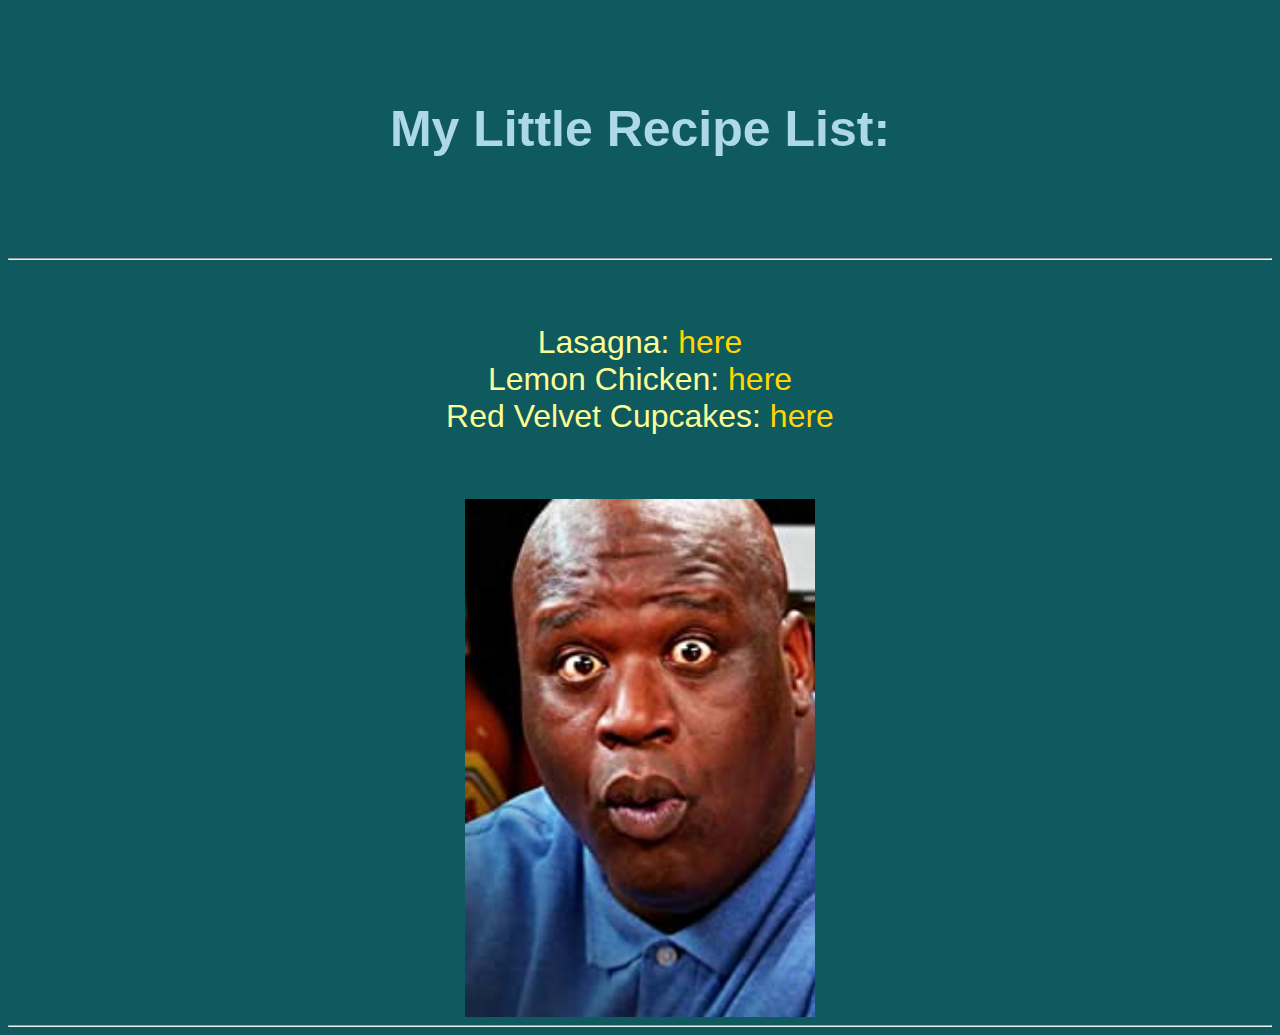
<file: index.html>
<!DOCTYPE html>
<html lang="en">
<head>
    <link rel="stylesheet" href="style.css">
    <meta charset="UTF-8">
    <meta http-equiv="X-UA-Compatible" content="IE=edge">
    <meta name="viewport" content="width=device-width, initial-scale=1.0">
    <title>Odin Recipes</title>
</head>

<body class="background">
    <div class="box">
        <h1 class="heading">My Little Recipe List:</h1>
    </div>
    <hr>
    <!-- List of recipes -->
    <ul class="listed">
    <li>Lasagna: <a href="./eachRecipe/lasagna.html">here</a></li>
    <li>Lemon Chicken: <a href="./eachRecipe/lemonChicken.html">here</a></li>
    <li>Red Velvet Cupcakes: <a href="./eachRecipe/redVelvetCupcakes.html">here</a></li>
    </ul>
    <img src="./images/ooh.jpg" alt="oooh face">
    <hr>
    
</body>
</html>
</file>
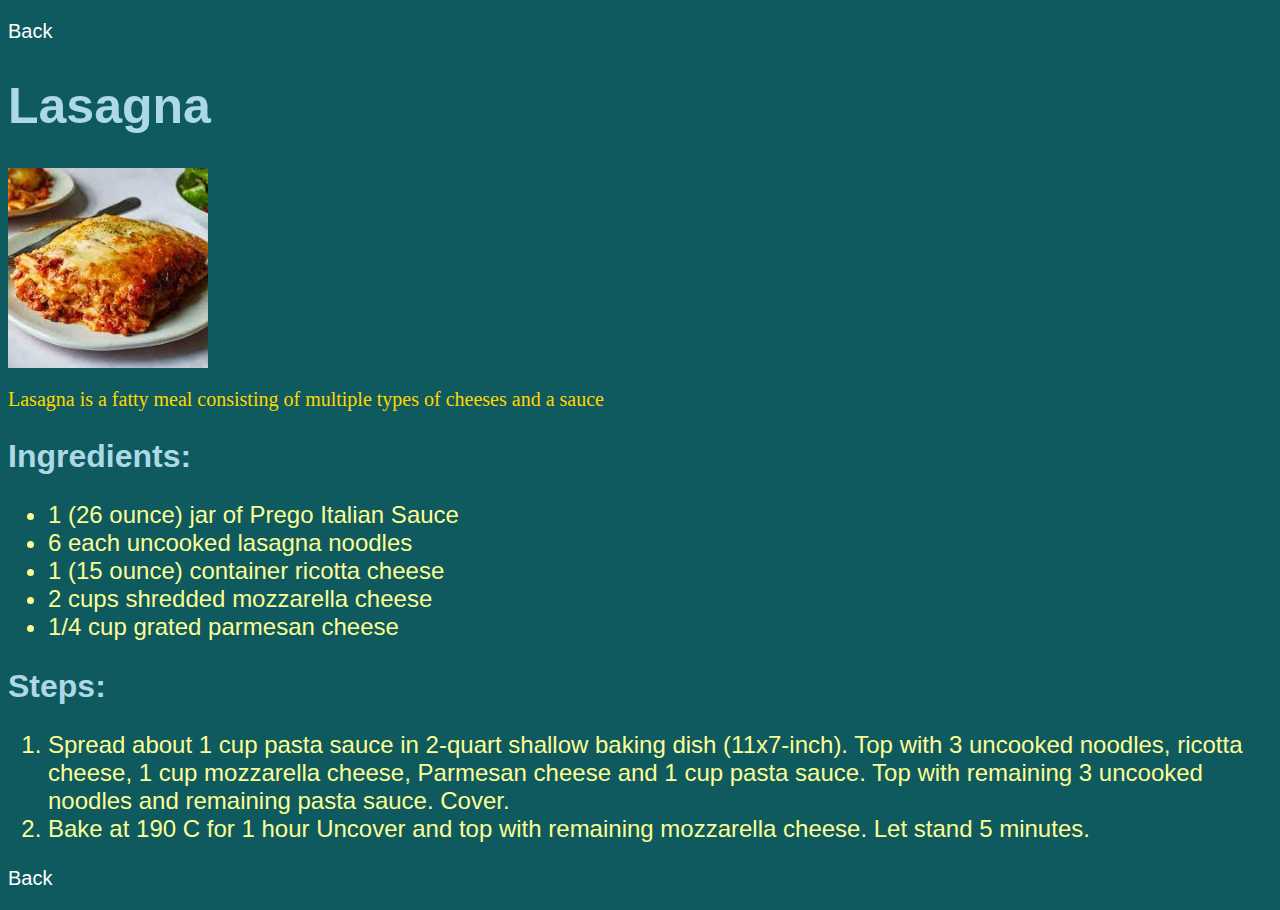
<file: eachRecipe/lasagna.html>
<!DOCTYPE html>
<html lang="en">
<head>
    <link rel="stylesheet" href="../recipe.css">
    <meta charset="UTF-8">
    <meta http-equiv="X-UA-Compatible" content="IE=edge">
    <meta name="viewport" content="width=device-width, initial-scale=1.0">
    <title>Lasagna</title>
</head>

<body class="background">
    
    <p><a href="../index.html" class="back">Back</a></p>
    <h1 class="heading">Lasagna</h1>
    
    <img src="../images/lasagna.jpg" alt="A cooked and seasoned lasagna with a knife next to it lying on a plate.">
    <p>Lasagna is a fatty meal consisting of multiple types of cheeses and a sauce</p>
    
    <h2>Ingredients:</h2>
    <ul class="instructions">
        
        <li>1 (26 ounce) jar of Prego Italian Sauce</li>
        <li>6 each uncooked lasagna noodles</li>
        <li>1 (15 ounce) container ricotta cheese</li>
        <li>2 cups shredded mozzarella cheese</li>
        <li>1/4 cup grated parmesan cheese</li>
    </ul>

    <h2>Steps:</h2>
    <ol class="instructions">
        <li>Spread about 1 cup pasta sauce in 2-quart shallow baking dish (11x7-inch). Top with 3 uncooked noodles, ricotta cheese, 1 cup mozzarella cheese, Parmesan cheese and 1 cup pasta sauce. Top with remaining 3 uncooked noodles and remaining pasta sauce. Cover.</li>
        <li>Bake at 190 C for 1 hour Uncover and top with remaining mozzarella cheese. Let stand 5 minutes.</li>
                
    </ol>

    <p><a href="../index.html" class="back">Back</a></p>

</body>
</html>
</file>
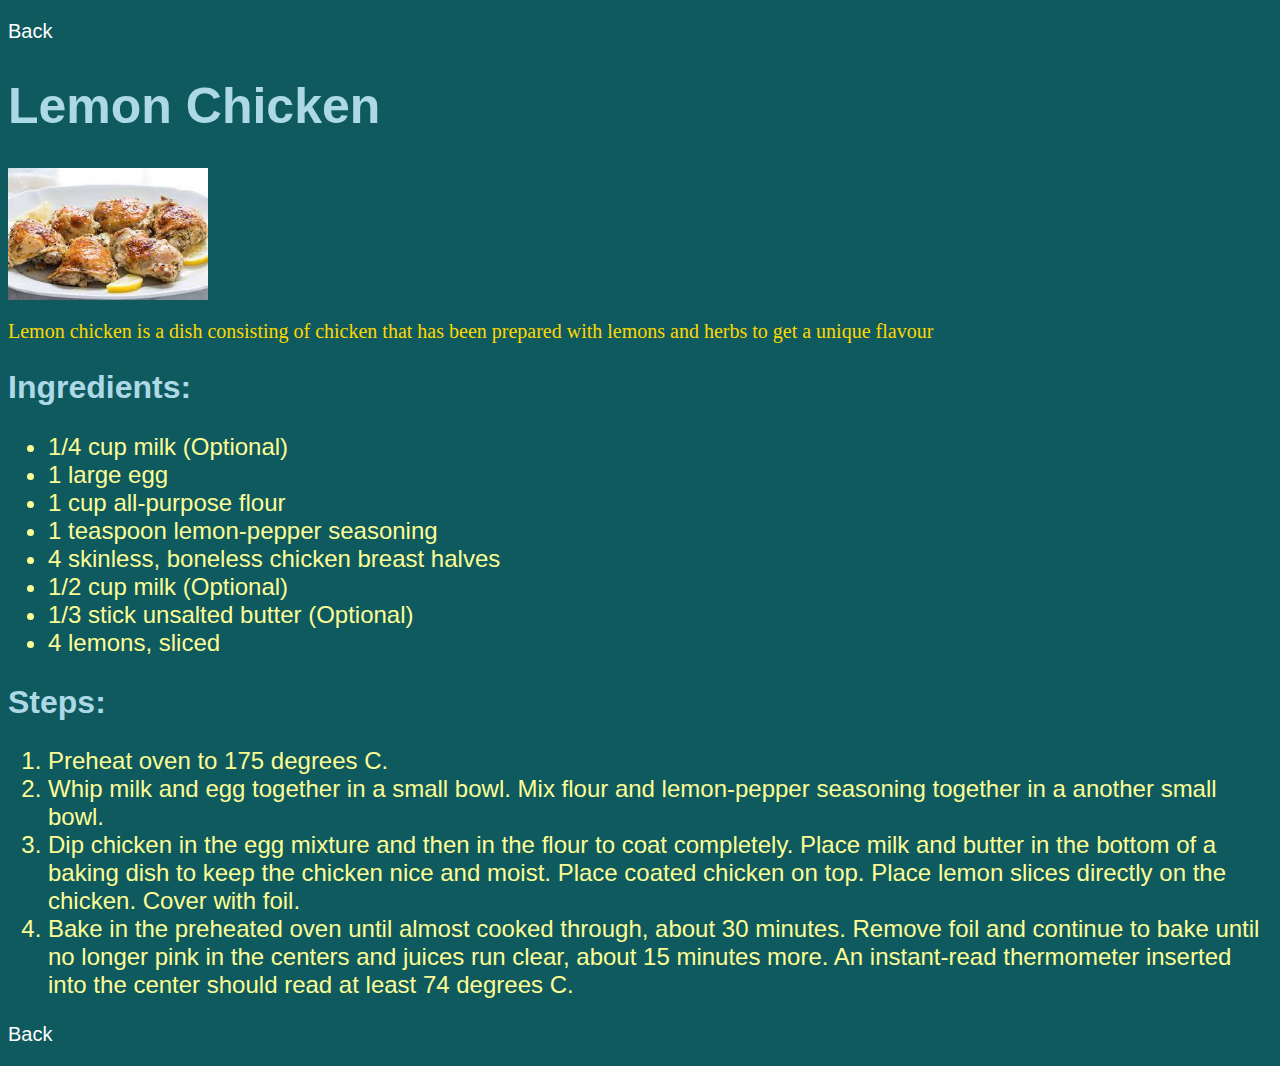
<file: eachRecipe/lemonChicken.html>
<!DOCTYPE html>
<html lang="en">
<head>
    <link rel="stylesheet" href="../recipe.css">
    <meta charset="UTF-8">
    <meta http-equiv="X-UA-Compatible" content="IE=edge">
    <meta name="viewport" content="width=device-width, initial-scale=1.0">
    <title>Lemon Chicken Recipe</title>
</head>

<body class="background">
    
    <p><a href="../index.html" class="back">Back</a></p>
    <h1 class="heading">Lemon Chicken</h1>
    
    <img src="../images/lemonChicken.jpg" alt="Cooked and prepared pieces of chicken on a plate">
    <p>Lemon chicken is a dish consisting of chicken that has been prepared with lemons and herbs to get a unique flavour</p>
    
    <h2>Ingredients:</h2>
    <ul class="instructions">
        <li>1/4 cup milk (Optional)</li>
        <li>1 large egg</li>
        <li>1 cup all-purpose flour</li>
        <li>1 teaspoon lemon-pepper seasoning</li>
        <li>4 skinless, boneless chicken breast halves</li>
        <li>1/2 cup milk (Optional)</li>
        <li>1/3 stick unsalted butter (Optional)</li>
        <li>4 lemons, sliced</li>
    </ul>

    <h2>Steps:</h2>
    <ol class="instructions">
        <li>Preheat oven to 175 degrees C.</li>
        <li>Whip milk and egg together in a small bowl. Mix flour and lemon-pepper seasoning together in a another small bowl.</li>
        <li>Dip chicken in the egg mixture and then in the flour to coat completely. Place milk and butter in the bottom of a baking dish to keep the chicken nice and moist. Place coated chicken on top. Place lemon slices directly on the chicken. Cover with foil.</li>
        <li>Bake in the preheated oven until almost cooked through, about 30 minutes. Remove foil and continue to bake until no longer pink in the centers and juices run clear, about 15 minutes more. An instant-read thermometer inserted into the center should read at least 74 degrees C.</li>
                
    </ol>

    <p><a href="../index.html" class="back">Back</a></p>

</body>
</html>
</file>
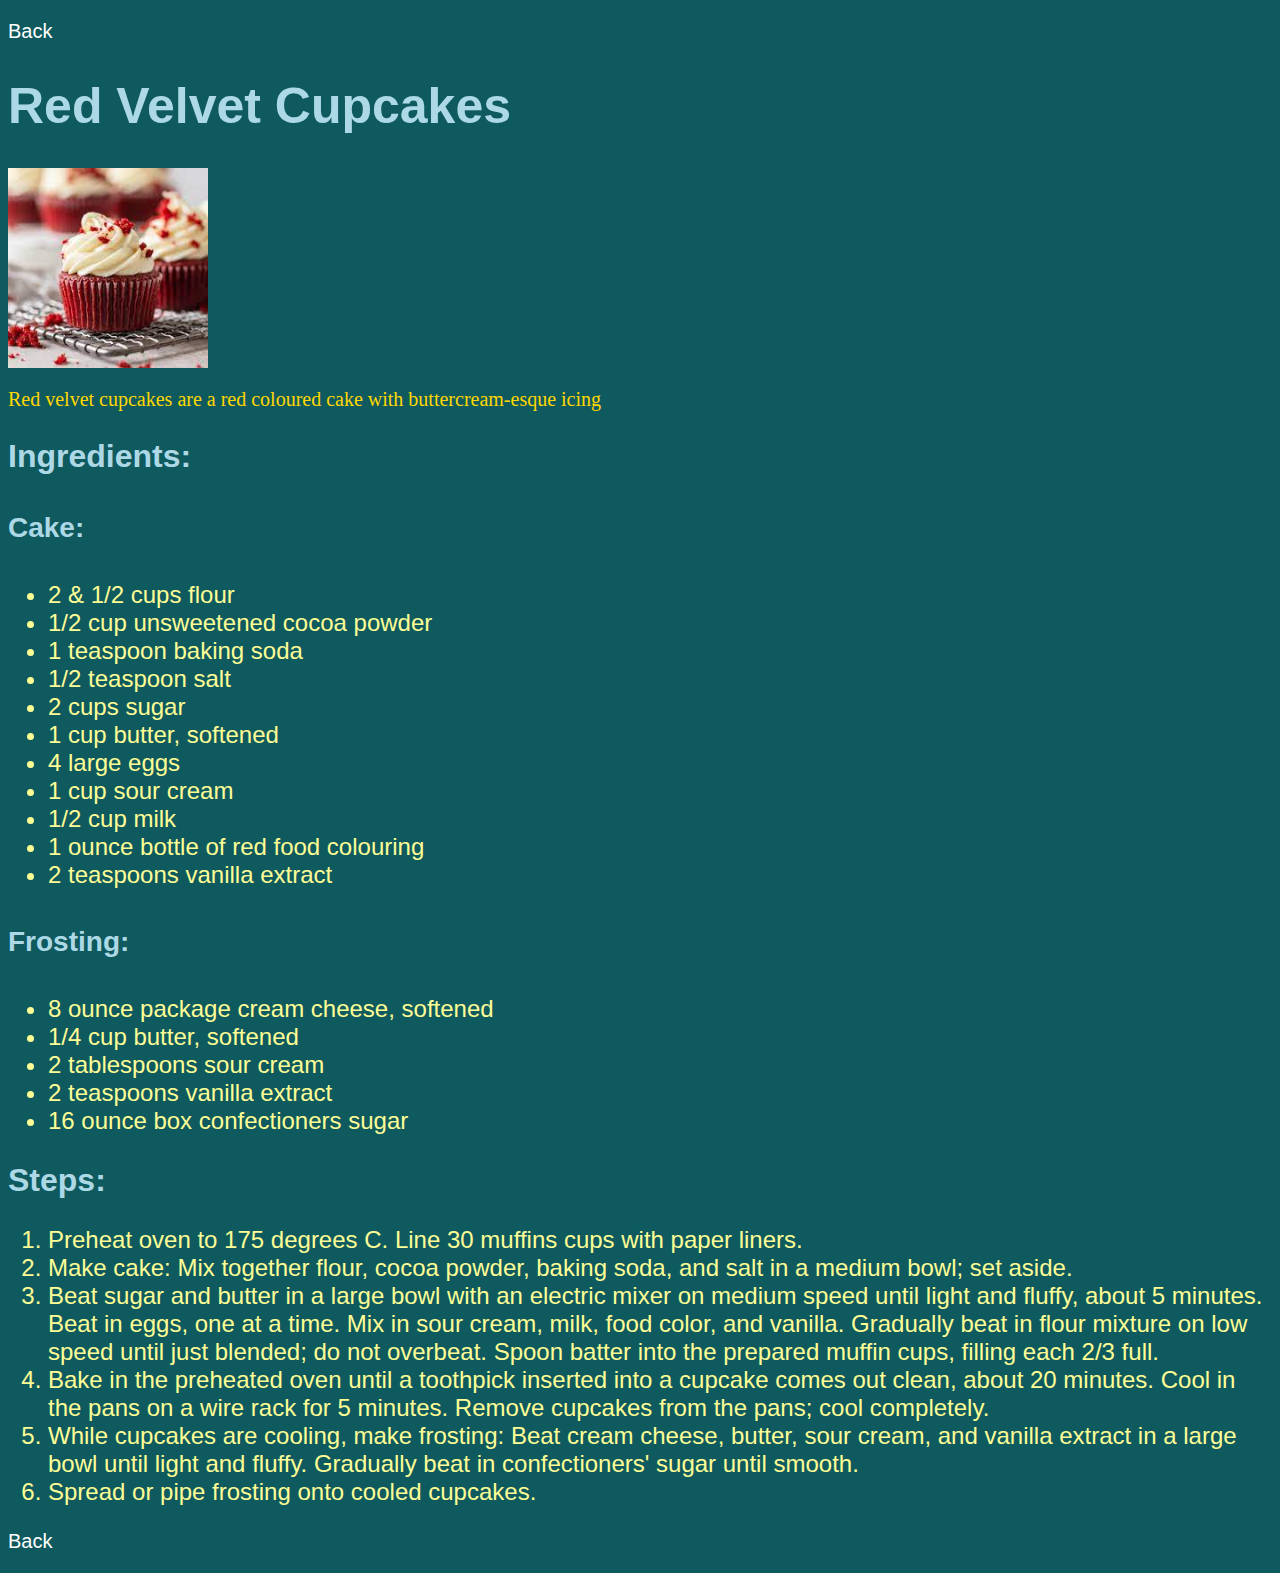
<file: eachRecipe/redVelvetCupcakes.html>
<!DOCTYPE html>
<html lang="en">
<head>
    <link rel="stylesheet" href="../recipe.css">
    <meta charset="UTF-8">
    <meta http-equiv="X-UA-Compatible" content="IE=edge">
    <meta name="viewport" content="width=device-width, initial-scale=1.0">
    <title>Red Velvet Recipe</title>
</head>

<body class="background">

    <p><a href="../index.html" class="back">Back</a></p>
    <h1 class="heading">Red Velvet Cupcakes</h1>
    
    <img src="../images/RV.jpg" alt="A red velvet cupcake sitting on a rack">
    <p>Red velvet cupcakes are a red coloured cake with buttercream-esque icing</p>
    
    <h2>Ingredients:</h2>
        <h4 class="subheading">Cake:</h4>
    <ul class="instructions">

        <li>2 & 1/2 cups flour</li>
        <li>1/2 cup unsweetened cocoa powder</li>
        <li>1 teaspoon baking soda</li>
        <li>1/2 teaspoon salt</li>
        <li>2 cups sugar</li>
        <li>1 cup butter, softened</li>
        <li>4 large eggs</li>
        <li>1 cup sour cream</li>
        <li>1/2 cup milk</li>
        <li>1 ounce bottle of red food colouring</li>
        <li>2 teaspoons vanilla extract</li>
    </ul>
        <h4 class="subheading">Frosting:</h4>
    <ul class="instructions">    
        <li>8 ounce package cream cheese, softened</li>
        <li>1/4 cup butter, softened</li>
        <li>2 tablespoons sour cream</li>
        <li>2 teaspoons vanilla extract</li>
        <li>16 ounce box confectioners sugar</li>
    </ul>

    <h2>Steps:</h2>
    <ol class="instructions">
        <li>Preheat oven to 175 degrees C. Line 30 muffins cups with paper liners.</li>
        <li>Make cake: Mix together flour, cocoa powder, baking soda, and salt in a medium bowl; set aside.</li>
        <li>Beat sugar and butter in a large bowl with an electric mixer on medium speed until light and fluffy, about 5 minutes. Beat in eggs, one at a time. Mix in sour cream, milk, food color, and vanilla. Gradually beat in flour mixture on low speed until just blended; do not overbeat. Spoon batter into the prepared muffin cups, filling each 2/3 full.</li>
        <li>Bake in the preheated oven until a toothpick inserted into a cupcake comes out clean, about 20 minutes. Cool in the pans on a wire rack for 5 minutes. Remove cupcakes from the pans; cool completely.</li>
        <li>While cupcakes are cooling, make frosting: Beat cream cheese, butter, sour cream, and vanilla extract in a large bowl until light and fluffy. Gradually beat in confectioners' sugar until smooth.</li>
        <li>Spread or pipe frosting onto cooled cupcakes.</li>
                
    </ol>

    <p><a href="../index.html" class="back">Back</a></p>

</body>
</html>
</file>
<file: style.css>
.heading {
    color: lightblue;
    padding: 1em;
    margin: 1em;
    text-align: center;
    font-weight: 700;
    font-family: Arial, Helvetica, sans-serif;
    font-size: 50px;
}

.listed {
    font-family: Arial, Helvetica, sans-serif;
    color: #FDFD96;
    font-size: 32px;
    text-align: center;
    list-style: none;
    padding: 1em;
    
}

.background{
    background-color: RGB(15,90,94);
}

a {
    text-decoration: none;
    color: gold;
}


img {
    height: auto;
    width: 350px;
    display: block;
    margin-left: auto;
    margin-right: auto;
}

hr {
    color: #020269;
}
</file>
<file: recipe.css>
.background {
    background-color: #0F5A5E;
}

.heading {
    font-family: Arial, Helvetica, sans-serif;
    color: lightblue;
    font-size: 50px;
    display: block;
    margin-left: auto;
}

img {
    height: auto;
    width: 200px;
    display: block;
}

.instructions {
    font-family: Arial, Helvetica, sans-serif;
    color: #FDFD96;
    font-size: 24px;
}

.back {
    text-decoration: none;
    color: white;
    font-family: Arial, Helvetica, sans-serif;
}

h2 {
    color: lightblue;
    font-size: 32px;
    font-family: Arial, Helvetica, sans-serif;
}

p {
    color: gold;
    font-size: 20px;
}

.subheading {
    color: lightblue;
    font-size: 28px;
    font-family: Arial, Helvetica, sans-serif;
}
</file>
